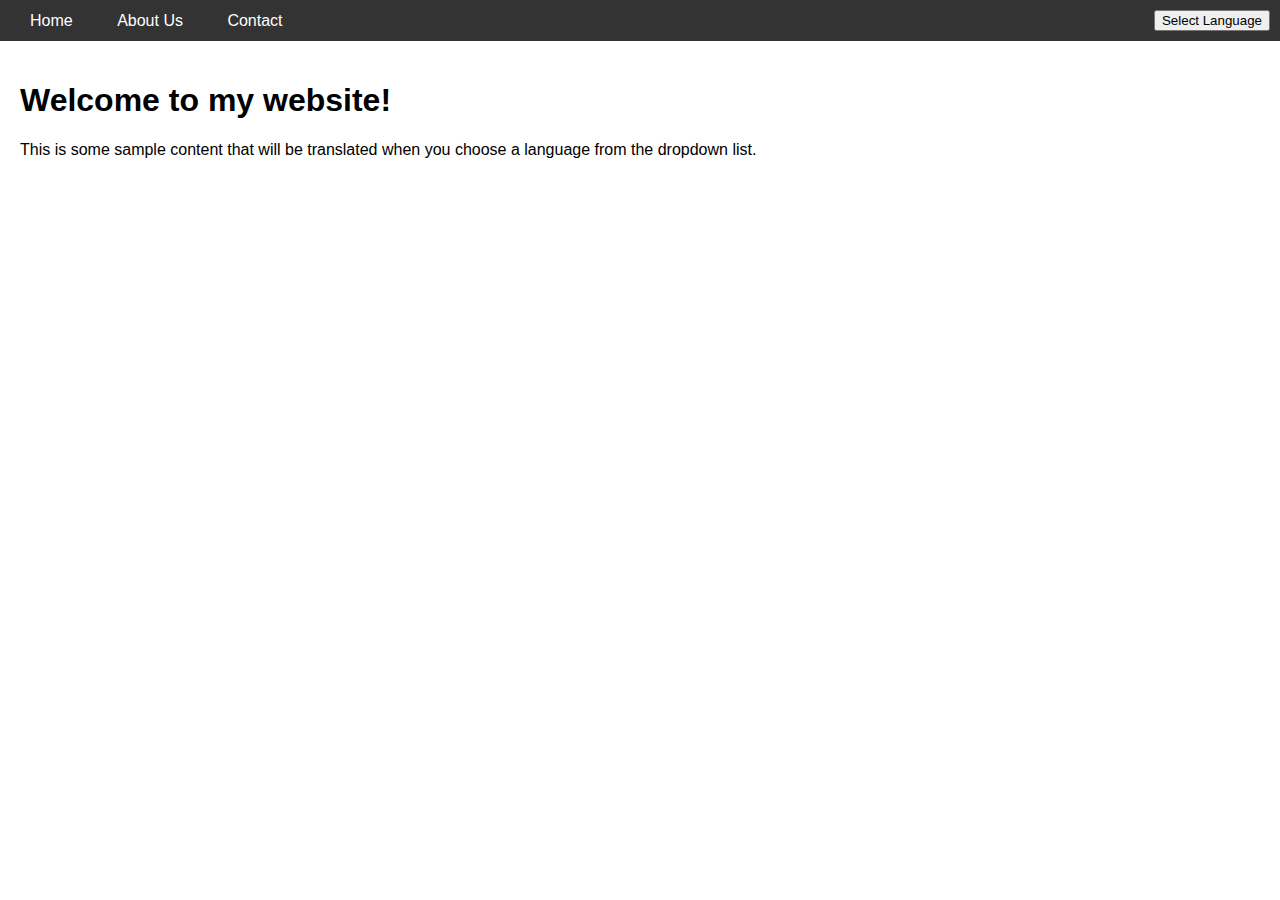
<file: one.html>
<!DOCTYPE html>
<html lang="en">
<head>
    <meta charset="UTF-8">
    <meta name="viewport" content="width=device-width, initial-scale=1.0">
    <title>Language Translation Example</title>
    <script type="text/javascript">
        function googleTranslateElementInit() {
            new google.translate.TranslateElement({pageLanguage: 'en'}, 'google_translate_element');
        }
    </script>
    <script type="text/javascript" src="//translate.google.com/translate_a/element.js?cb=googleTranslateElementInit"></script>
    
    <style>
        body {
            font-family: Arial, sans-serif;
            margin: 0;
            padding: 0;
        }
        .navbar {
            display: flex;
            justify-content: space-between;
            align-items: center;
            background-color: #333;
            padding: 10px;
        }
        .navbar a {
            color: white;
            padding: 14px 20px;
            text-decoration: none;
            text-align: center;
        }
        .navbar a:hover {
            background-color: #ddd;
            color: black;
        }
        .dropdown {
            position: relative;
            display: inline-block;
        }
        .dropdown-content {
            display: none;
            position: absolute;
            background-color: #f9f9f9;
            min-width: 160px;
            box-shadow: 0px 8px 16px 0px rgba(0,0,0,0.2);
            z-index: 1;
        }
        .dropdown-content a {
            color: black;
            padding: 12px 16px;
            text-decoration: none;
            display: block;
        }
        .dropdown-content a:hover {background-color: #f1f1f1}
        .dropdown:hover .dropdown-content {
            display: block;
        }
        .dropdown:hover .dropbtn {
            background-color: #ddd;
            color: black;
        }
    </style>
</head>
<body>

    <div class="navbar">
        <div>
            <a href="#home">Home</a>
            <a href="#about">About Us</a>
            <a href="#contact">Contact</a>
        </div>
        <div class="dropdown">
            <button class="dropbtn">Select Language</button>
            <div id="google_translate_element" class="dropdown-content"></div>
        </div>
    </div>

    <div style="padding: 20px;">
        <h1>Welcome to my website!</h1>
        <p>This is some sample content that will be translated when you choose a language from the dropdown list.</p>
    </div>

</body>
</html>
</file>
